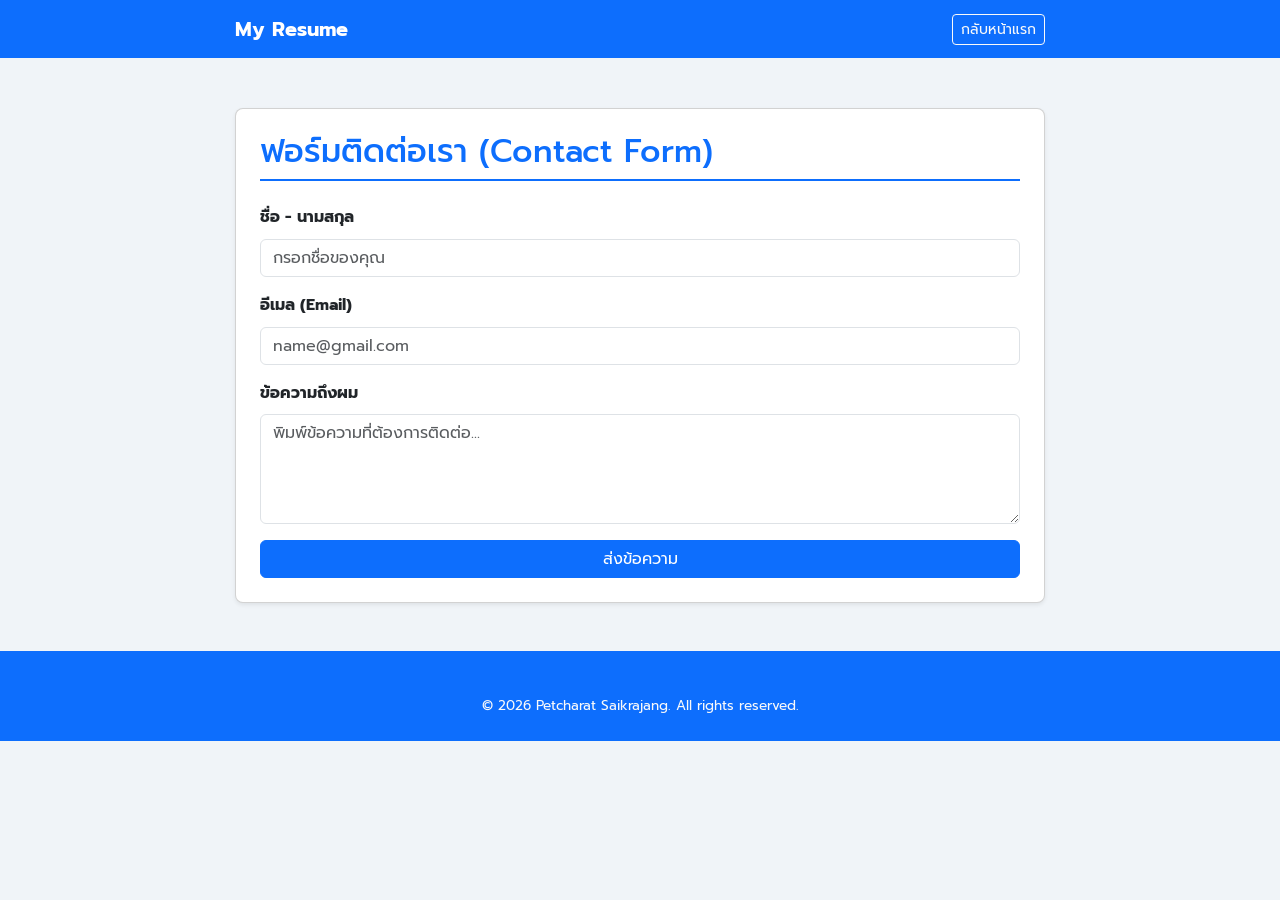
<file: contact.html>
<!DOCTYPE html>
<html lang="th">
<head>
    <meta charset="UTF-8">
    <meta name="viewport" content="width=device-width, initial-scale=1.0">
    <title>Contact - Petcharat Saikrajang</title>
    
    <link href="https://cdn.jsdelivr.net/npm/bootstrap@5.3.2/dist/css/bootstrap.min.css" rel="stylesheet">
    <link rel="stylesheet" href="https://cdn.jsdelivr.net/npm/bootstrap-icons@1.11.1/font/bootstrap-icons.css">
    
    <link rel="stylesheet" href="styles.css">
</head>
<body>

    <nav class="navbar navbar-expand-lg navbar-dark bg-primary fixed-top">
        <div class="container">
            <a class="navbar-brand fw-bold" href="index.html">My Resume</a>
            <div class="ms-auto">
                <a href="index.html" class="btn btn-outline-light btn-sm">กลับหน้าแรก</a>
            </div>
        </div>
    </nav>

    <main class="container my-5">
        <section class="card p-4 shadow-sm">
            <h2 class="mb-4">ฟอร์มติดต่อเรา (Contact Form)</h2>
            
            <form action="#" method="POST">
                <div class="mb-3">
                    <label for="name" class="form-label fw-bold">ชื่อ - นามสกุล</label>
                    <input type="text" class="form-control" id="name" placeholder="กรอกชื่อของคุณ" required>
                </div>
                
                <div class="mb-3">
                    <label for="email" class="form-label fw-bold">อีเมล (Email)</label>
                    <input type="email" class="form-control" id="email" placeholder="name@gmail.com" required>
                </div>
                
                <div class="mb-3">
                    <label for="message" class="form-label fw-bold">ข้อความถึงผม</label>
                    <textarea class="form-control" id="message" rows="4" placeholder="พิมพ์ข้อความที่ต้องการติดต่อ..." required></textarea>
                </div>
                
                <button type="submit" class="btn btn-primary w-100">ส่งข้อความ</button>
            </form>
        </section>
    </main>

    <footer class="bg-primary text-white pt-4 pb-2 text-center">
        <div class="container">
            <p class="copyright text-light small">&copy; 2026 Petcharat Saikrajang. All rights reserved.</p>
        </div>
    </footer>

    <script src="https://cdn.jsdelivr.net/npm/bootstrap@5.3.2/dist/js/bootstrap.bundle.min.js"></script>
</body>
</html>
</file>
<file: styles.css>
@import url('https://fonts.googleapis.com/css2?family=Prompt:wght@300;400;500;600&display=swap');

* {
    box-sizing: border-box;
    margin: 0;
    padding: 0;
}

body {
    font-family: 'Prompt', sans-serif;
    background-color: #f0f4f8;
    color: #333;
    line-height: 1.6;
    overflow-x: hidden;
    padding-top: 60px;
}

.container {
    max-width: 850px;
    margin: 0 auto;
    padding: 0 20px;
    width: 100%;
}

.card {
    background: #fff;
    border-radius: 8px;
    padding: 20px 25px;
    margin-bottom: 25px;
    box-shadow: 0 4px 6px rgba(0,0,0,0.05);
}

h2 {
    color: #0d6efd;
    border-bottom: 2px solid #0d6efd;
    padding-bottom: 8px;
    margin-bottom: 15px;
}

.profile-section {
    background: #fff;
    border-radius: 8px;
    padding: 20px;
    margin-bottom: 25px;
    box-shadow: 0 4px 6px rgba(0,0,0,0.05);
}

.profile-table {
    width: 100%;
    border-collapse: collapse;
}

.profile-img-td {
    width: 160px;
    vertical-align: middle;
    padding-right: 25px;
}

.profile-text-td {
    vertical-align: middle;
}

.profile-img {
    width: 140px;
    height: 140px;
    border-radius: 50%;
    object-fit: cover;
    border: 3px solid #0d6efd;
}

ul {
    padding-left: 20px;
}

ul li {
    margin-bottom: 5px;
}

.data-table {
    width: 100%;
    border-collapse: collapse;
    margin-top: 10px;
}

.data-table th, .data-table td {
    border: 1px solid #ddd;
    padding: 10px 12px;
    text-align: left;
}

.data-table th {
    background-color: #0d6efd;
    color: white;
}

.data-table tr:nth-child(even) {
    background-color: #f8f9fa;
}

.contact-heading {
    color: #fff;
    border-bottom: none;
    font-size: 1.5rem;
    margin-bottom: 20px;
}

.contact-card {
    background-color: #1a202c;
    border: 1px solid #2d3748;
    border-radius: 12px;
    padding: 25px;
    box-shadow: 0 4px 15px rgba(0, 0, 0, 0.4);
    text-align: left;
    margin-bottom: 20px;
}

.contact-list {
    list-style: none;
    padding: 0;
    margin: 0;
}

.contact-list li {
    margin-bottom: 15px;
    font-size: 0.95rem;
    color: #e2e8f0;
    line-height: 1.5;
}

.contact-list a {
    color: #63b3ed;
    text-decoration: none;
    word-break: break-all;
}

.copyright {
    text-align: center;
    color: #a0aec0;
    font-size: 0.85rem;
    margin-top: 20px;
}

section, footer {
    scroll-margin-top: 70px;
}

@media screen and (max-width: 768px) {
    html, body {
        width: 100%;
        overflow-x: hidden;
    }

    .container {
        padding-left: 15px !important;
        padding-right: 15px !important;
    }

    .card, .profile-section {
        padding: 15px;
    }

    .profile-table, .profile-table tbody, .profile-table tr, .profile-table td {
        display: block;
        width: 100%;
        text-align: center;
    }

    .profile-img-td {
        width: 100%;
        padding-right: 0;
        margin-bottom: 15px;
    }

    .profile-img {
        width: 120px;
        height: 120px;
    }

    .profile-text-td {
        padding-left: 0 !important;
    }

    .data-table {
        display: block;
        width: 100%;
        overflow-x: auto;
    }

    .data-table th, .data-table td {
        padding: 8px;
        font-size: 14px;
        word-break: break-word;
    }

    h1, h2, h3 {
        word-wrap: break-word;
    }

    .contact-card {
        padding: 15px;
    }
}
</file>
